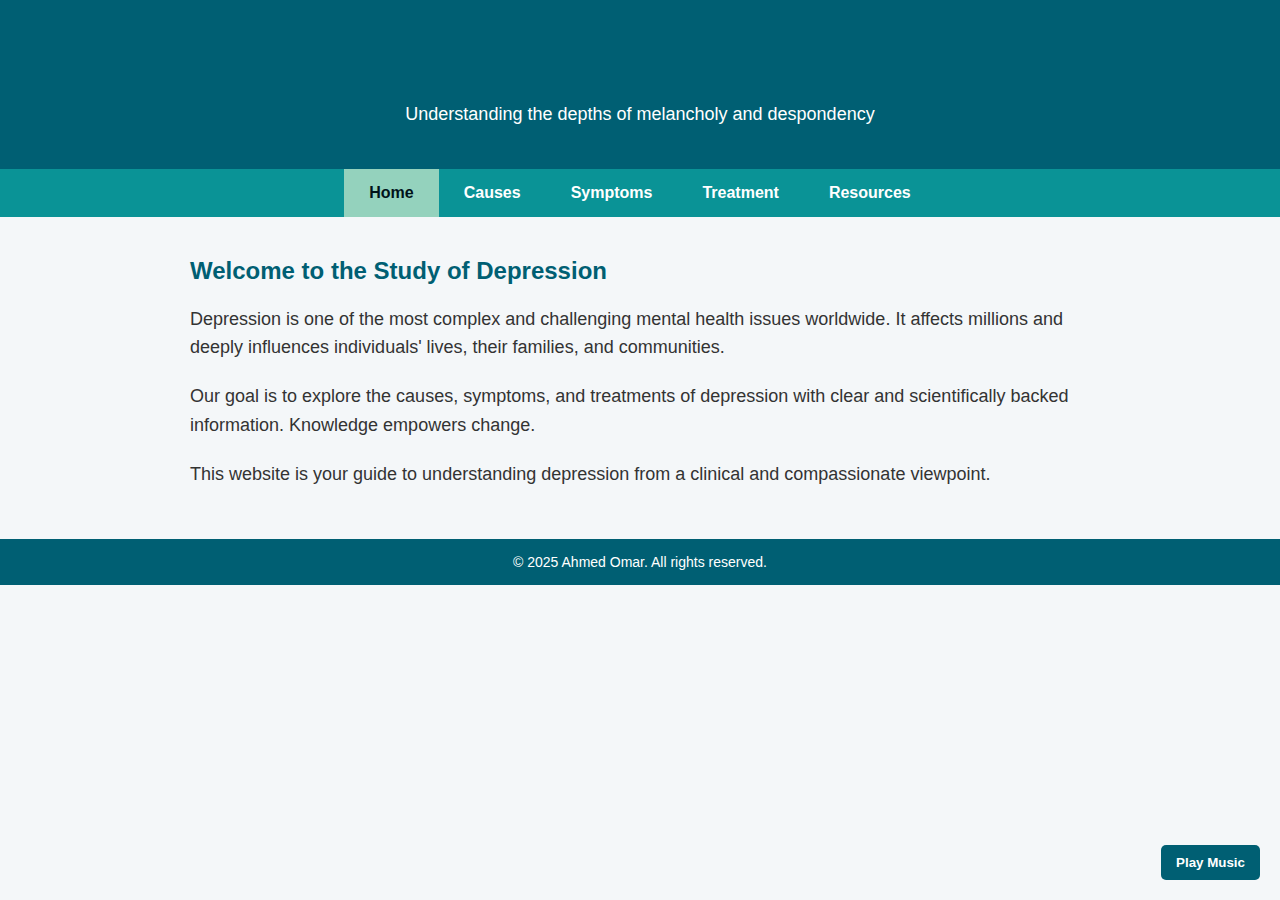
<file: index.html>
<!DOCTYPE html>
<html lang="en">
<head>
<meta charset="UTF-8" />
<meta name="viewport" content="width=device-width, initial-scale=1" />
<title>Examine Depression | Home</title>
<link rel="stylesheet" href="styles.css" />
</head>
<body>
<header>
  <h1>Examine Depression</h1>
  <p>Understanding the depths of melancholy and despondency</p>
</header>

<nav>
  <a href="index.html" class="active">Home</a>
  <a href="causes.html">Causes</a>
  <a href="symptoms.html">Symptoms</a>
  <a href="treatment.html">Treatment</a>
  <a href="resources.html">Resources</a>
</nav>

<div class="container">
  <h2>Welcome to the Study of Depression</h2>
  <p>Depression is one of the most complex and challenging mental health issues worldwide. It affects millions and deeply influences individuals' lives, their families, and communities.</p>
  <p>Our goal is to explore the causes, symptoms, and treatments of depression with clear and scientifically backed information. Knowledge empowers change.</p>
  <p>This website is your guide to understanding depression from a clinical and compassionate viewpoint.</p>
</div>

<footer>
  &copy; 2025 Ahmed Omar. All rights reserved.
</footer>

<!-- Music Player -->
<div id="music-player" style="position: fixed; bottom: 20px; right: 20px; z-index: 9999;">
  <button id="music-btn" style="background:#005f73; border:none; color:white; padding:10px 15px; border-radius: 5px; cursor:pointer; font-weight:bold;">Play Music</button>
  <audio id="audio" loop>
    <source src="https://www.soundhelix.com/examples/mp3/SoundHelix-Song-1.mp3" type="audio/mpeg">
    Your browser does not support the audio element.
  </audio>
</div>

<script>
  const btn = document.getElementById('music-btn');
  const audio = document.getElementById('audio');
  let isPlaying = false;
  btn.addEventListener('click', () => {
    if (isPlaying) {
      audio.pause();
      btn.textContent = 'Play Music';
    } else {
      audio.play();
      btn.textContent = 'Pause Music';
    }
    isPlaying = !isPlaying;
  });
</script>

</body>
</html>
</file>
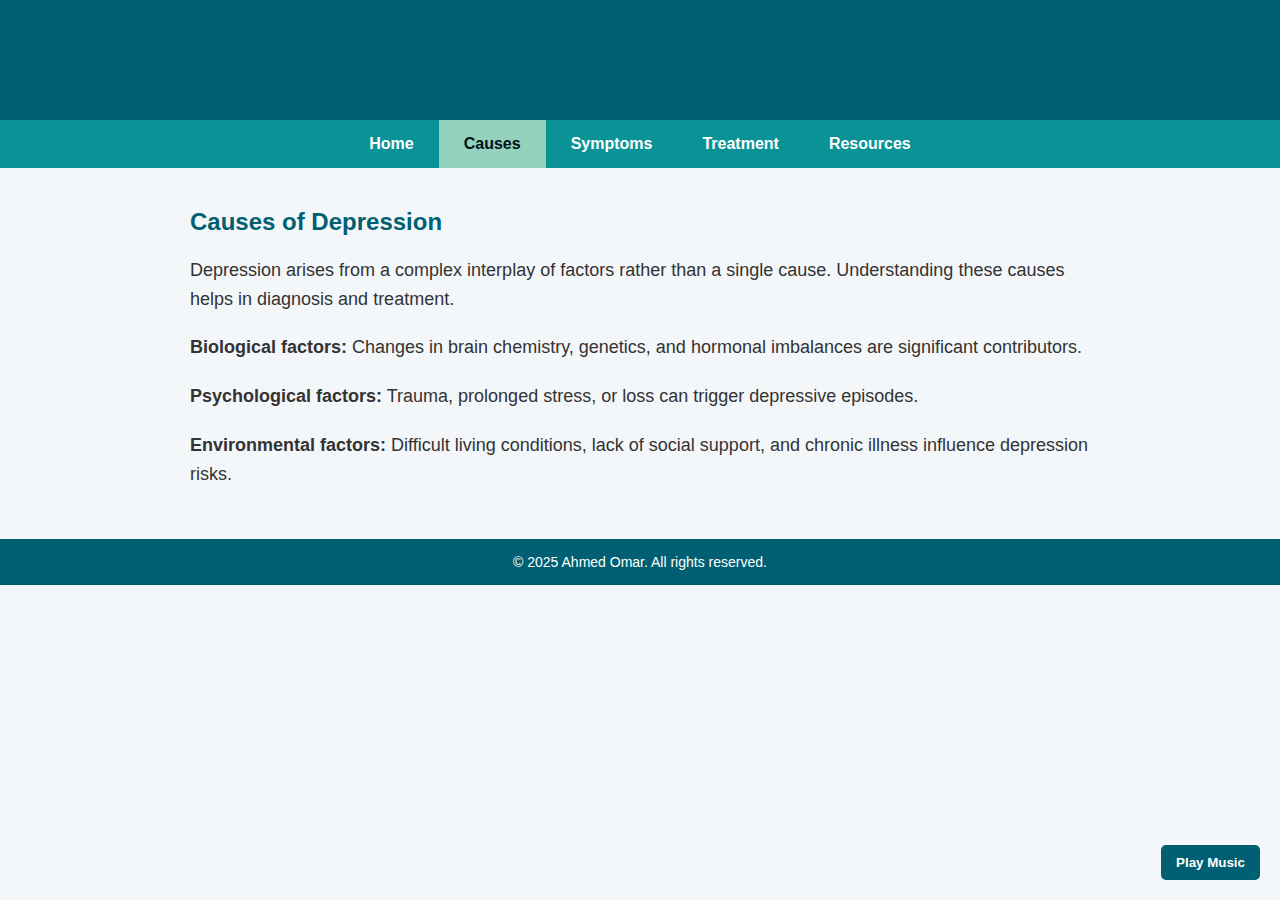
<file: causes.html>
<!DOCTYPE html>
<html lang="en">
<head>
<meta charset="UTF-8" />
<meta name="viewport" content="width=device-width, initial-scale=1" />
<title>Examine Depression | Causes</title>
<link rel="stylesheet" href="styles.css" />
</head>
<body>
<header>
  <h1>Examine Depression</h1>
</header>

<nav>
  <a href="index.html">Home</a>
  <a href="causes.html" class="active">Causes</a>
  <a href="symptoms.html">Symptoms</a>
  <a href="treatment.html">Treatment</a>
  <a href="resources.html">Resources</a>
</nav>

<div class="container">
  <h2>Causes of Depression</h2>
  <p>Depression arises from a complex interplay of factors rather than a single cause. Understanding these causes helps in diagnosis and treatment.</p>
  <p><strong>Biological factors:</strong> Changes in brain chemistry, genetics, and hormonal imbalances are significant contributors.</p>
  <p><strong>Psychological factors:</strong> Trauma, prolonged stress, or loss can trigger depressive episodes.</p>
  <p><strong>Environmental factors:</strong> Difficult living conditions, lack of social support, and chronic illness influence depression risks.</p>
</div>

<footer>
  &copy; 2025 Ahmed Omar. All rights reserved.
</footer>

<!-- Music Player -->
<div id="music-player" style="position: fixed; bottom: 20px; right: 20px; z-index: 9999;">
  <button id="music-btn" style="background:#005f73; border:none; color:white; padding:10px 15px; border-radius: 5px; cursor:pointer; font-weight:bold;">Play Music</button>
  <audio id="audio" loop>
    <source src="https://www.soundhelix.com/examples/mp3/SoundHelix-Song-1.mp3" type="audio/mpeg">
    Your browser does not support the audio element.
  </audio>
</div>

<script>
  const btn = document.getElementById('music-btn');
  const audio = document.getElementById('audio');
  let isPlaying = false;
  btn.addEventListener('click', () => {
    if (isPlaying) {
      audio.pause();
      btn.textContent = 'Play Music';
    } else {
      audio.play();
      btn.textContent = 'Pause Music';
    }
    isPlaying = !isPlaying;
  });
</script>

</body>
</html>
</file>
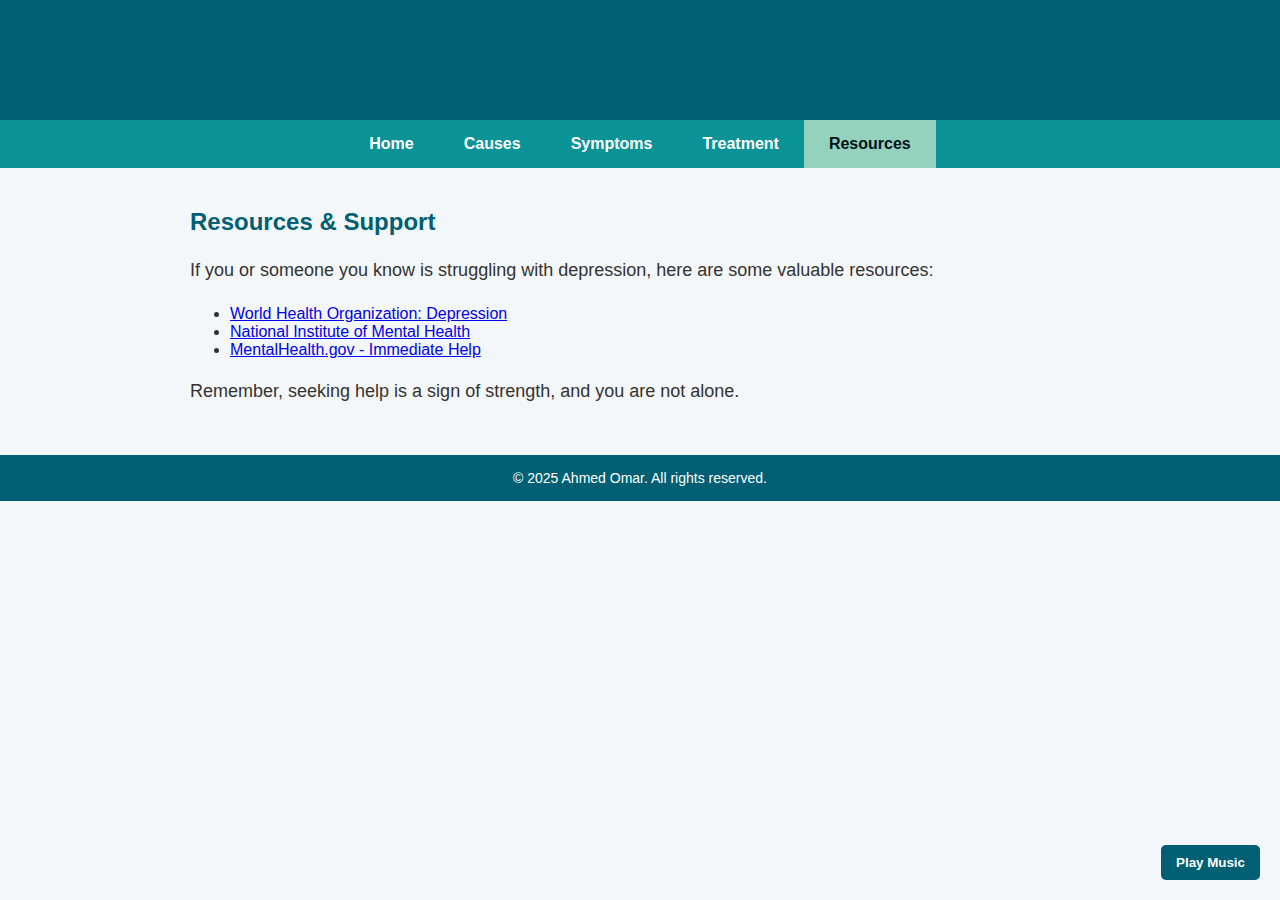
<file: resources.html>
<!DOCTYPE html>
<html lang="en">
<head>
<meta charset="UTF-8" />
<meta name="viewport" content="width=device-width, initial-scale=1" />
<title>Examine Depression | Resources</title>
<link rel="stylesheet" href="styles.css" />
</head>
<body>
<header>
  <h1>Examine Depression</h1>
</header>

<nav>
  <a href="index.html">Home</a>
  <a href="causes.html">Causes</a>
  <a href="symptoms.html">Symptoms</a>
  <a href="treatment.html">Treatment</a>
  <a href="resources.html" class="active">Resources</a>
</nav>

<div class="container">
  <h2>Resources & Support</h2>
  <p>If you or someone you know is struggling with depression, here are some valuable resources:</p>
  <ul>
    <li><a href="https://www.who.int/health-topics/depression" target="_blank" rel="noopener">World Health Organization: Depression</a></li>
    <li><a href="https://www.nimh.nih.gov/health/topics/depression" target="_blank" rel="noopener">National Institute of Mental Health</a></li>
    <li><a href="https://www.mentalhealth.gov/get-help/immediate-help" target="_blank" rel="noopener">MentalHealth.gov - Immediate Help</a></li>
  </ul>
  <p>Remember, seeking help is a sign of strength, and you are not alone.</p>
</div>

<footer>
  &copy; 2025 Ahmed Omar. All rights reserved.
</footer>

<!-- Music Player -->
<div id="music-player" style="position: fixed; bottom: 20px; right: 20px; z-index: 9999;">
  <button id="music-btn" style="background:#005f73; border:none; color:white; padding:10px 15px; border-radius: 5px; cursor:pointer; font-weight:bold;">Play Music</button>
  <audio id="audio" loop>
    <source src="https://www.soundhelix.com/examples/mp3/SoundHelix-Song-1.mp3" type="audio/mpeg">
    Your browser does not support the audio element.
  </audio>
</div>

<script>
  const btn = document.getElementById('music-btn');
  const audio = document.getElementById('audio');
  let isPlaying = false;
  btn.addEventListener('click', () => {
    if (isPlaying) {
      audio.pause();
      btn.textContent = 'Play Music';
    } else {
      audio.play();
      btn.textContent = 'Pause Music';
    }
    isPlaying = !isPlaying;
  });
</script>

</body>
</html>
</file>
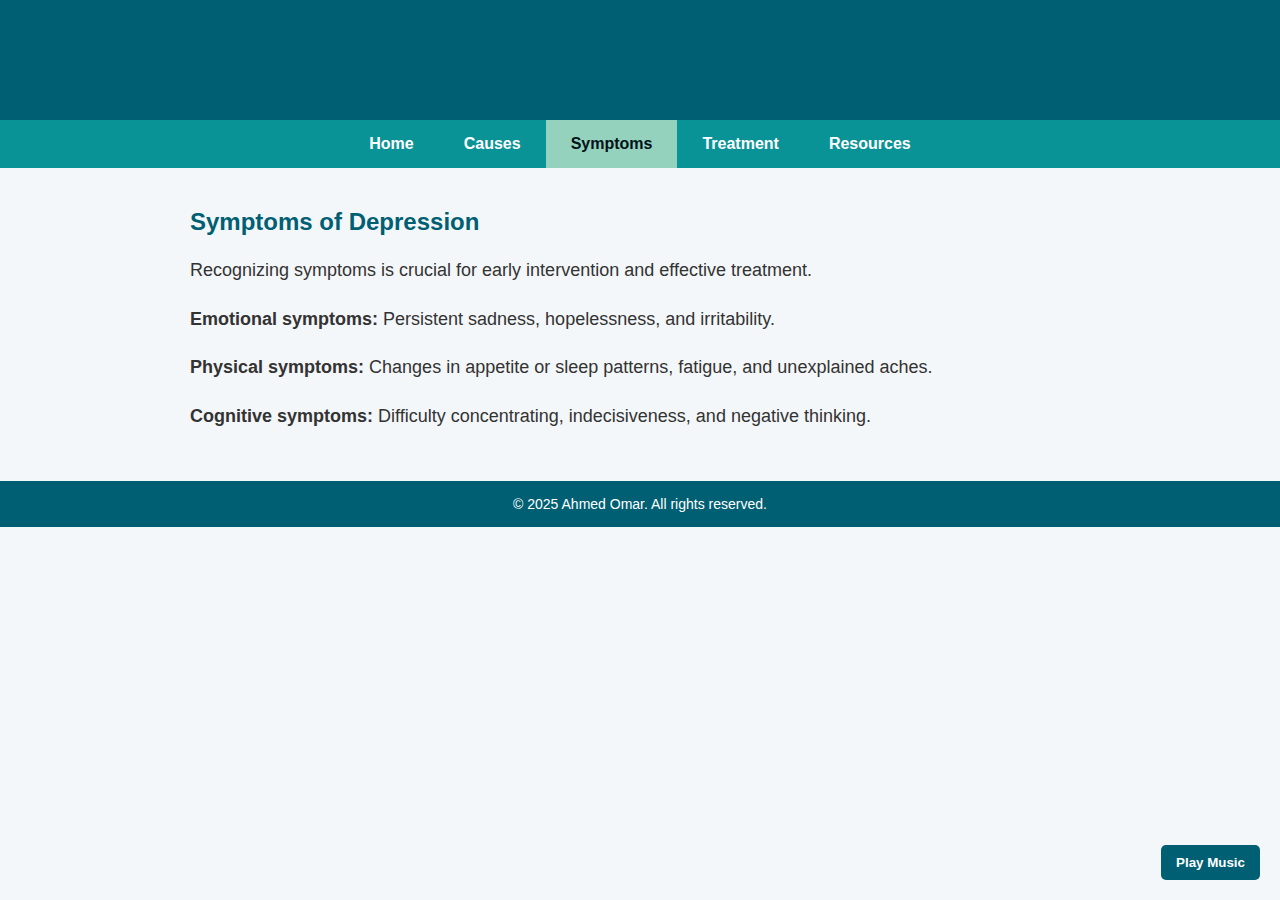
<file: symptoms.html>
<!DOCTYPE html>
<html lang="en">
<head>
<meta charset="UTF-8" />
<meta name="viewport" content="width=device-width, initial-scale=1" />
<title>Examine Depression | Symptoms</title>
<link rel="stylesheet" href="styles.css" />
</head>
<body>
<header>
  <h1>Examine Depression</h1>
</header>

<nav>
  <a href="index.html">Home</a>
  <a href="causes.html">Causes</a>
  <a href="symptoms.html" class="active">Symptoms</a>
  <a href="treatment.html">Treatment</a>
  <a href="resources.html">Resources</a>
</nav>

<div class="container">
  <h2>Symptoms of Depression</h2>
  <p>Recognizing symptoms is crucial for early intervention and effective treatment.</p>
  <p><strong>Emotional symptoms:</strong> Persistent sadness, hopelessness, and irritability.</p>
  <p><strong>Physical symptoms:</strong> Changes in appetite or sleep patterns, fatigue, and unexplained aches.</p>
  <p><strong>Cognitive symptoms:</strong> Difficulty concentrating, indecisiveness, and negative thinking.</p>
</div>

<footer>
  &copy; 2025 Ahmed Omar. All rights reserved.
</footer>

<!-- Music Player -->
<div id="music-player" style="position: fixed; bottom: 20px; right: 20px; z-index: 9999;">
  <button id="music-btn" style="background:#005f73; border:none; color:white; padding:10px 15px; border-radius: 5px; cursor:pointer; font-weight:bold;">Play Music</button>
  <audio id="audio" loop>
    <source src="https://www.soundhelix.com/examples/mp3/SoundHelix-Song-1.mp3" type="audio/mpeg">
    Your browser does not support the audio element.
  </audio>
</div>

<script>
  const btn = document.getElementById('music-btn');
  const audio = document.getElementById('audio');
  let isPlaying = false;
  btn.addEventListener('click', () => {
    if (isPlaying) {
      audio.pause();
      btn.textContent = 'Play Music';
    } else {
      audio.play();
      btn.textContent = 'Pause Music';
    }
    isPlaying = !isPlaying;
  });
</script>

</body>
</html>
</file>
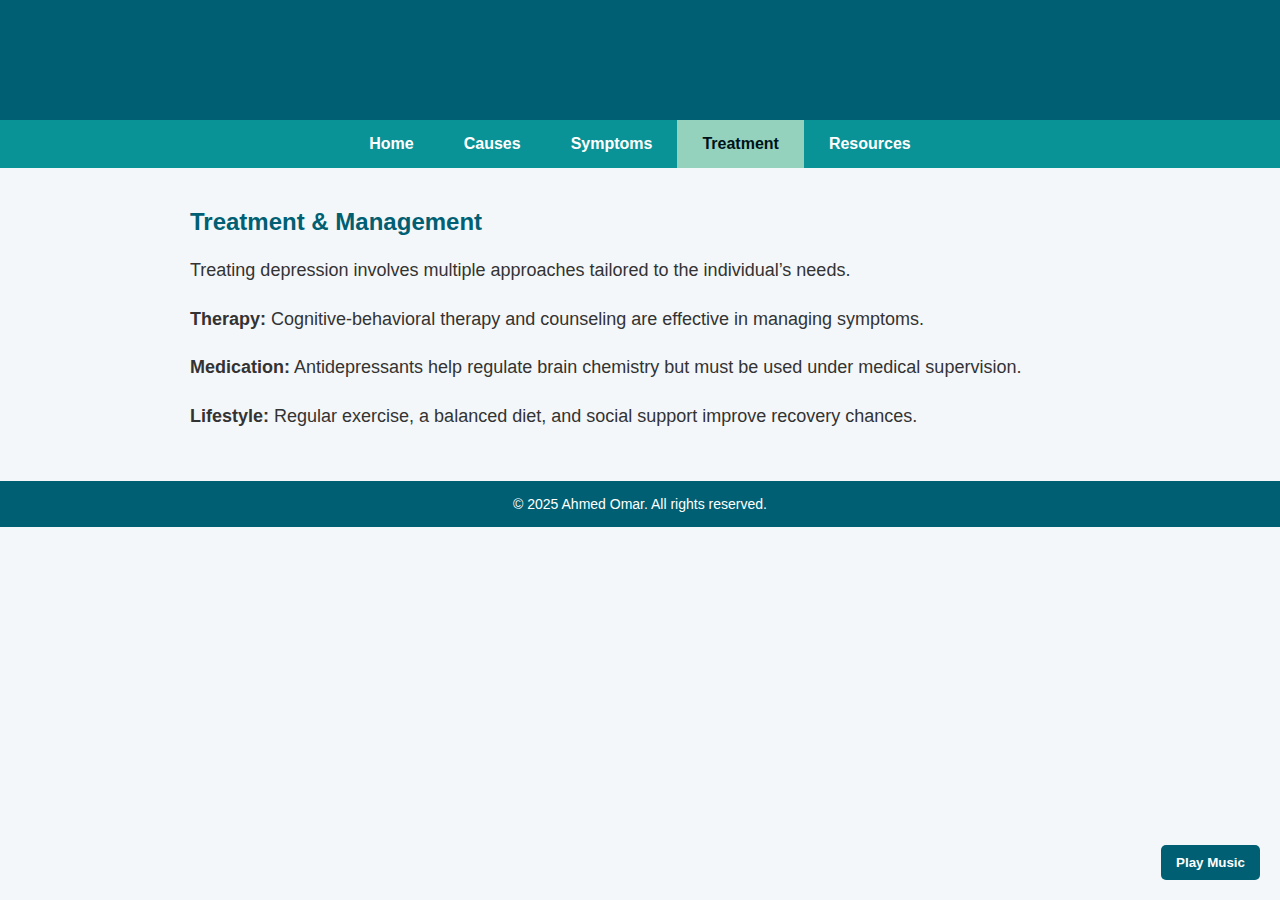
<file: treatment.html>
<!DOCTYPE html>
<html lang="en">
<head>
<meta charset="UTF-8" />
<meta name="viewport" content="width=device-width, initial-scale=1" />
<title>Examine Depression | Treatment</title>
<link rel="stylesheet" href="styles.css" />
</head>
<body>
<header>
  <h1>Examine Depression</h1>
</header>

<nav>
  <a href="index.html">Home</a>
  <a href="causes.html">Causes</a>
  <a href="symptoms.html">Symptoms</a>
  <a href="treatment.html" class="active">Treatment</a>
  <a href="resources.html">Resources</a>
</nav>

<div class="container">
  <h2>Treatment & Management</h2>
  <p>Treating depression involves multiple approaches tailored to the individual’s needs.</p>
  <p><strong>Therapy:</strong> Cognitive-behavioral therapy and counseling are effective in managing symptoms.</p>
  <p><strong>Medication:</strong> Antidepressants help regulate brain chemistry but must be used under medical supervision.</p>
  <p><strong>Lifestyle:</strong> Regular exercise, a balanced diet, and social support improve recovery chances.</p>
</div>

<footer>
  &copy; 2025 Ahmed Omar. All rights reserved.
</footer>

<!-- Music Player -->
<div id="music-player" style="position: fixed; bottom: 20px; right: 20px; z-index: 9999;">
  <button id="music-btn" style="background:#005f73; border:none; color:white; padding:10px 15px; border-radius: 5px; cursor:pointer; font-weight:bold;">Play Music</button>
  <audio id="audio" loop>
    <source src="https://www.soundhelix.com/examples/mp3/SoundHelix-Song-1.mp3" type="audio/mpeg">
    Your browser does not support the audio element.
  </audio>
</div>

<script>
  const btn = document.getElementById('music-btn');
  const audio = document.getElementById('audio');
  let isPlaying = false;
  btn.addEventListener('click', () => {
    if (isPlaying) {
      audio.pause();
      btn.textContent = 'Play Music';
    } else {
      audio.play();
      btn.textContent = 'Pause Music';
    }
    isPlaying = !isPlaying;
  });
</script>

</body>
</html>
</file>
<file: styles.css>
body {
  font-family: 'Segoe UI', Tahoma, Geneva, Verdana, sans-serif;
  margin: 0; padding: 0;
  background: #f4f7f9;
  color: #333;
}

header {
  background-color: #005f73;
  padding: 20px 40px;
  color: white;
  text-align: center;
}

nav {
  background-color: #0a9396;
  display: flex;
  justify-content: center;
}

nav a {
  color: white;
  padding: 15px 25px;
  text-decoration: none;
  font-weight: 600;
  transition: background-color 0.3s ease;
}

nav a:hover, nav a.active {
  background-color: #94d2bd;
  color: #001219;
}

.container {
  max-width: 900px;
  margin: 40px auto;
  padding: 0 20px;
}

h1, h2 {
  color: #005f73;
}

p {
  line-height: 1.6;
  font-size: 18px;
  margin-bottom: 20px;
}

footer {
  background-color: #005f73;
  color: white;
  text-align: center;
  padding: 15px 0;
  margin-top: 50px;
  font-size: 14px;
}

@media (max-width: 600px) {
  nav {
    flex-direction: column;
  }
  nav a {
    padding: 10px;
  }
}
</file>
